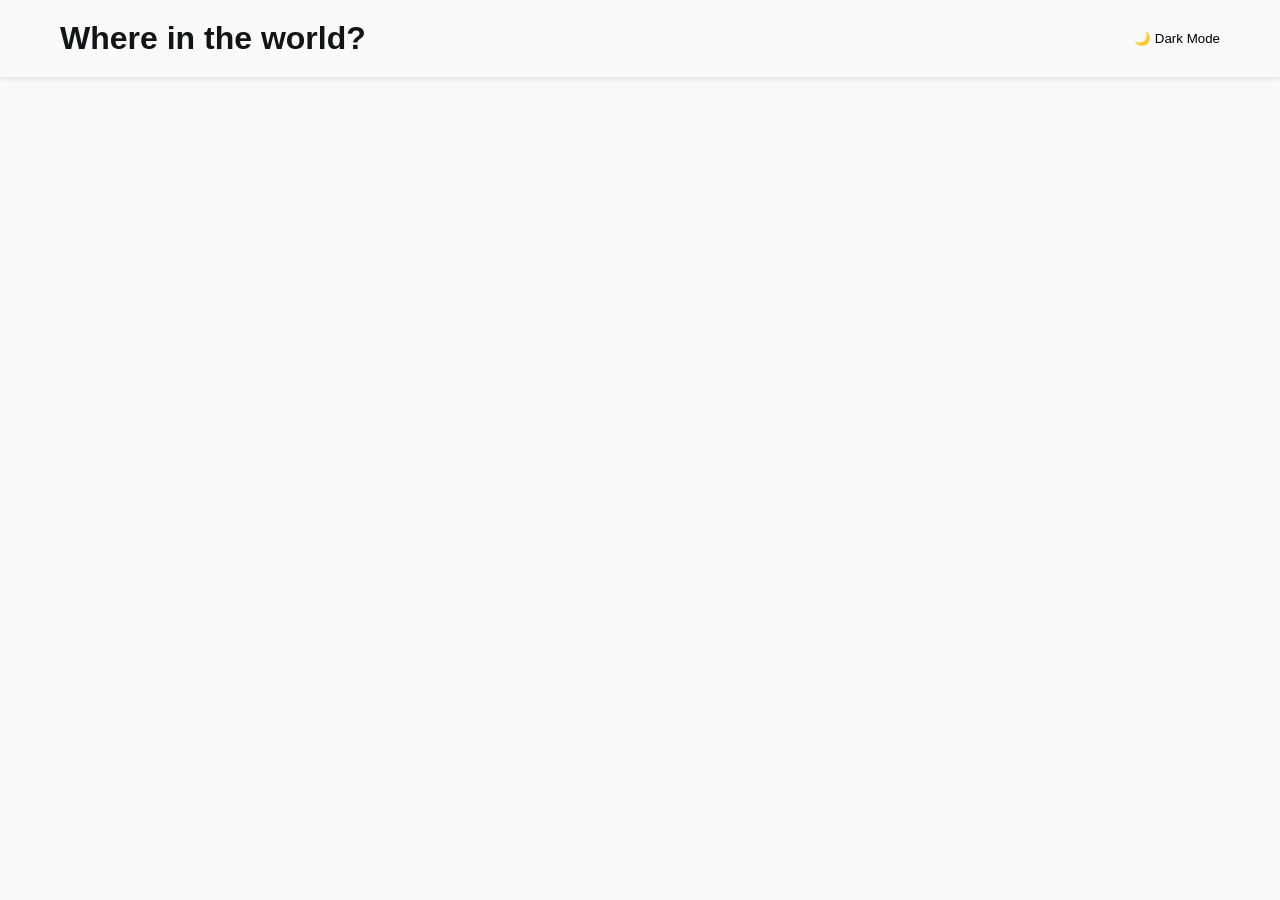
<file: detail.html>
<!doctype html>
<html lang="en">

<head>
    <meta charset="UTF-8" />
    <meta name="viewport" content="width=device-width, initial-scale=1.0" />
    <title>Detail</title>
    <!-- <link rel="stylesheet" href="./css/global.css" /> -->
    <link rel="stylesheet" href="./style.css" />
</head>

<body>
  <div class="container head">
        <header class="header">
            <h1>Where in the world?</h1>
            <button id="theme-btn">
                🌙 Dark Mode
            </button>
        </header>
    <main>
        <section class="detail-section">

        </section>
    </main>
</body>
<script type="module" src="./js/detail.js"></script>

</html>
</file>
<file: style.css>
* {
    margin: 0;
    padding: 0;
    box-sizing: border-box;
}

:root {
    --dark: #000;
    --white: #fff;
    --gray: #454242;
}

.dark-mode {
    --dark: #fff;
    --white: #000;
}

body {
    margin: 0;
    font-family: Arial, sans-serif;
    background: var(--dark);
    color: var(--white);
}

body {
    background: #fafafa;
    color: var(--dark);
    transition: .3s;
}

body.dark {
    background: var(--dark);
    color: var(--white);
}

body.dark .country,
body.dark .search-input,
body.dark select {
    background: #2b3945;
    color: var(--white);
    border: none;
}
button
{
    background: transparent;
    border: none;
}






/* Light */
body{
    background:#fafafa;
    color:#111517;
    transition:.3s;
}

/* Dark */
body.dark{
    background:#202C36;
    color:#fff;
}

body.dark nav{
    background:#475d71;
}

body.dark .detail-container{
    color:#fff;
}

body.dark button{
    background:transparent;
    color:#fff;
    border:none;
    
}

body.dark span{
    color:#fff;
}






.detail-section {
    padding-top: 80px;
    padding-bottom: 80px;
}

.container {
    max-width: 1360px;
    width: 100%;
    margin: 0 auto;
}

.detail-container {
    display: flex;
    align-items: center;
    gap: 120px;
}

.detail-img {
    width: 560px;
    height: 401px;
    top: 280px;
    left: 80px;

    img {
        width: 100%;
        height: 100%;
    }
}

.detail-intro {
    width: 100%;
    max-width: 598px;
}

.desc-top {
    display: flex;
    justify-content: space-between;
    margin-bottom: 68px;
}

.desc-r {
    h1 {
        margin-bottom: 20px;

    }

    p {
        margin-bottom: 10px;
        font-weight: bold;

    }

    span {
        font-weight: normal;
        display: inline-block;
        padding-left: 17px;
    }
}

.desc-l {
    margin-top: 43px;

    p {
        margin-bottom: 10px;
        font-weight: bold;
    }

    span {
        font-weight: normal;
        display: inline-block;
        padding-left: 17px;

    }
}

.desc-bottom {
    display: flex;
    gap: 10px;
    align-items: center;
    p {
        font-weight: bold;
    }

    span {
        font-weight: normal;
        display: inline-block;
        padding-left: 17px;
        border: 1px solid gray;
        padding: 5px 10px;
    }
}










#darkBtn {
    border: none;
    background: none;
    cursor: pointer;
    color: inherit;
}

.container {
    width: 100%;
    max-width: 1360px;
    margin: 0 auto;
}

.header {
    display: flex;
    justify-content: space-between;
    padding: 20px 60px;
    background: var;
    box-shadow: 0 2px 5px rgba(0, 0, 0, 0.1);
}

.controls {
    display: flex;
    justify-content: space-between;
    padding: 20px 60px;
    flex-wrap: wrap;
}

.controls input {
    width: 300px;
    padding: 12px;
    border: none;
    box-shadow: 0 0 5px rgba(0, 0, 0, 0.1);
}

.controls select {
    padding: 12px;
    border: none;
    box-shadow: 0 0 5px rgba(0, 0, 0, 0.1);
}

.countries-list {
    display: grid;
    grid-template-columns: repeat(auto-fill, minmax(250px, 1fr));
    gap: 75px;
    padding: 20px 60px;
    margin-top: 40px;
}

.country {
    background: var;
    border-radius: 8px;
    overflow: hidden;
    box-shadow: 0 0 10px rgba(0, 0, 0, 0.05);
}


.country img {
    width: 100%;
    height: 160px;
    object-fit: cover;
}

.deck {
    padding: 20px;
}

.country h3 {
    margin: 0 0 10px;
}

body.dark .country h3 {
    color: var(--white);
}

body.dark .country p {
    color: #baafaf;
}

body.dark .country p span {
    color: var(--white);
}






/* =================== Responsive =================== */

@media (max-width: 992px) {
    .detail-container {
        flex-direction: column;
        gap: 50px;
    }

    .detail-img,
    .detail-intro {
        width: 100%;
    }

    .detail-img img {
        width: 100%;
        max-width: 500px;
        display: block;
        margin: auto;
    }

    .desc-top {
        flex-direction: column;
        gap: 30px;
    }

    .desc-bottom {
        flex-wrap: wrap;
        gap: 10px;
    }
}

@media (max-width: 768px) {

    nav .container {
        padding: 20px;
    }

    nav h2 {
        font-size: 18px;
    }

    #theme-btn {
        font-size: 14px;
    }

    .detail-container {
        padding: 20px;
    }

    .detail-img img {
        width: 100%;
    }

    .detail-intro h1 {
        font-size: 28px;
    }

    .desc-top {
        flex-direction: column;
        gap: 30px;
    }

    .desc-bottom {
        flex-direction: column;
        align-items: flex-start;
    }

    .desc-bottom span {
        margin-top: 10px;
    }
}

@media (max-width: 576px) {

    nav h2 {
        font-size: 16px;
    }

    #theme-btn {
        font-size: 13px;
    }

    .detail-container {
        padding: 15px;
        gap: 35px;
    }

    .detail-intro h1 {
        font-size: 24px;
    }

    .detail-intro p {
        font-size: 14px;
    }

    .detail-img img {
        border-radius: 8px;
    }

    .desc-bottom span {
        width: 100%;
        text-align: center;
        padding: 8px;
    }
}







@media (max-width:570px) {
    .header h1 {
        font-size: 22px;
    }

    select {
        margin-top: 30px;
    }
}

@media (max-width:425px) {
    .header h1 {
        font-size: 13px;
    }
}
</file>
